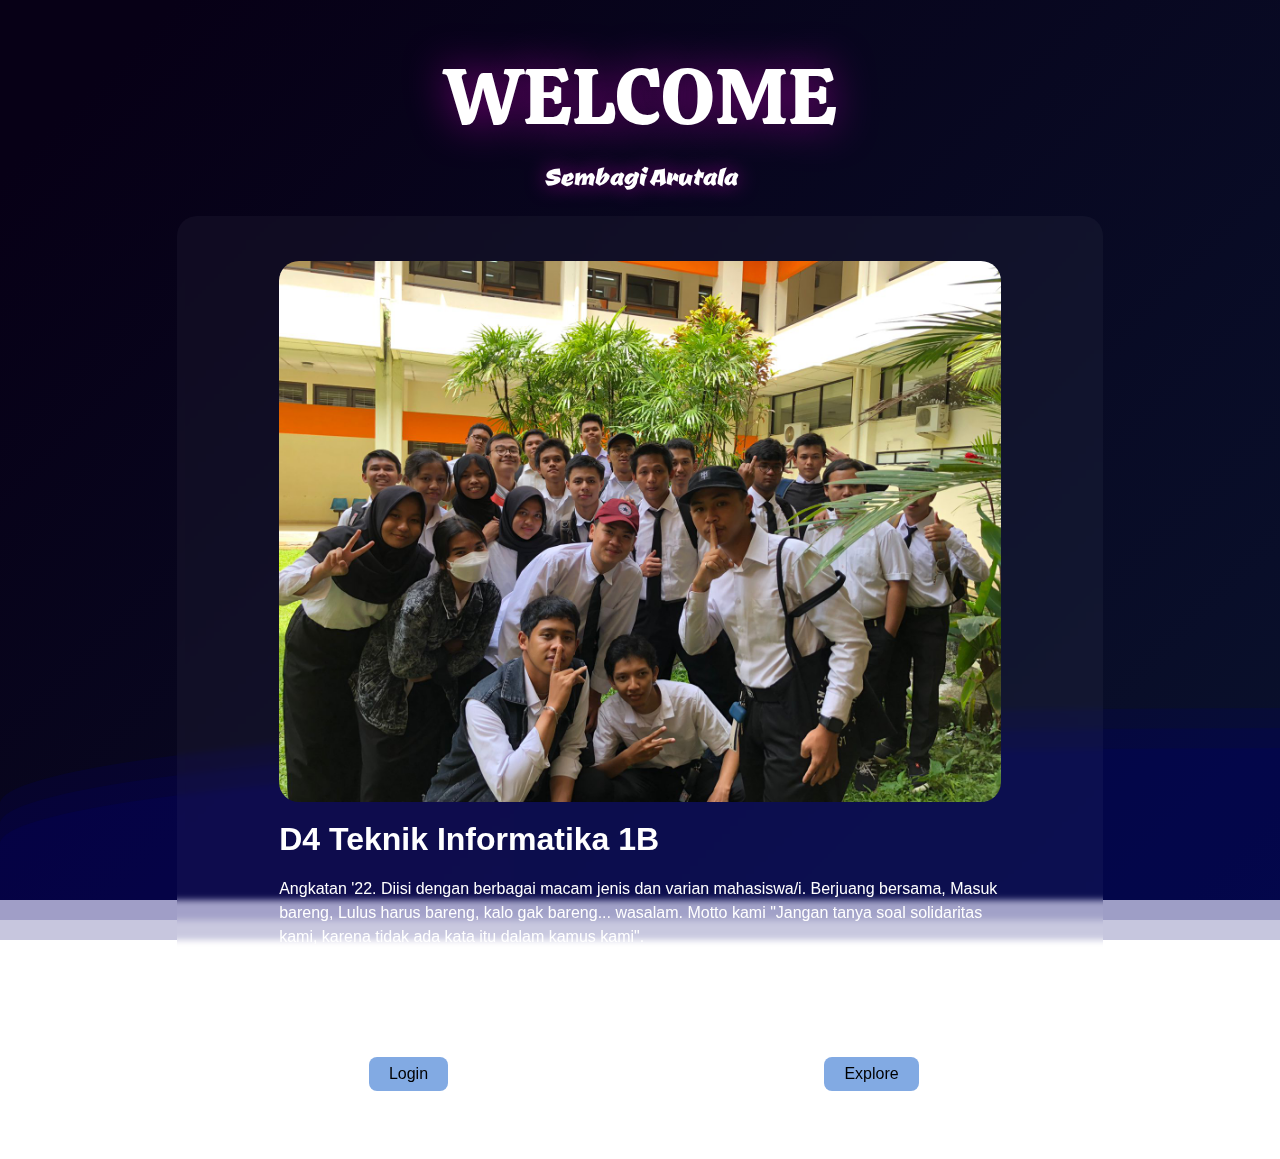
<file: index.html>
<!doctype html>
<html lang="en">
  <head>
    <!-- Required meta tags -->
    <meta charset="utf-8">
    <meta name="viewport" content="width=device-width, initial-scale=1">

    <!-- Bootstrap CSS -->
    <link href="assets/css/bootstrap.css" rel="stylesheet">
    <link rel="stylesheet" href="assets/css/manual-css/style.css">
    <link rel="icon" type="image/x-icon" href="assets/img/SA-Logo-RemovedBG.png">
    <title>Smart.id</title>
  </head>
  <body>
    <div>
        <div class="wave"></div>
        <div class="wave"></div>
        <div class="wave"></div>
     </div>
    <div class="container-fluid">
        <div class="container">
            <div class="row">
                <div class="col-12 mt-5">
                    <h1 id="welcome" style="text-align: center; cursor: default;">WELCOME</h1>
                    <p id="smart">Sembagi Arutala</p>
                </div>
            </div>
        </div>
    </div>
    <div class="container-fluid">
        <div class="container">
            <div class="row">
                <div class="col-md-10 offset-md-1 col-sm-12">
                    <div class="container" style="background: rgba(255, 255, 255, 0.038);border: none;border-radius: 20px;align-items: center;text-align: center;backdrop-filter: blur(3px);">
                        <img src="assets/img/sembag.jpeg" alt="foto kelas" style="width: 80%; margin-top: 5%; border-radius: 20px;" id="gmbr">
                        <h2 class="text-start" style="margin: 2% 10%; font-weight: 600;color: white;">D4 Teknik Informatika 1B</h2>
                        <p style="text-align: start;color: white;margin: 0 10%;"> Angkatan '22. Diisi dengan berbagai macam jenis dan varian mahasiswa/i. Berjuang bersama, Masuk bareng, Lulus harus bareng, kalo gak bareng... wasalam. Motto kami "Jangan tanya soal solidaritas kami, karena tidak ada kata itu dalam kamus kami". </p><br>
                    </div>
                </div>
                
                <div class="col-10 offset-1" style="align-items: center;text-align: center;margin-bottom: 6%;">
                    <div class="container">
                        <div class="row">
                            <div class="col-6">
                                <p style="color: white;text-align: center;margin-top: 10%;" id="atasbtn">Part of Class?</p>
                            </div>
                            <div class="col-6">
                                <p style="color: white;text-align: center;margin-top: 10%;" id="atasbtn">Bukan Siapa-siapa?</p>
                            </div>
                        </div>
                        <div class="row">
                            <div class="col-6">
                                <button id="tombol" onclick="window.location.href='login.html'">Login</button>
                            </div>
                            <div class="col-6">
                                <button id="tombol2">Explore</button>
                            </div>
                        </div>
                    </div>
                </div>
            </div>
        </div>
    </div>




    <!-- Optional JavaScript; choose one of the two! -->

    <!-- Option 1: Bootstrap Bundle with Popper -->
    <script src="assets/js/bootstrap.js"></script>
    <script src="js/popper.min.js"></script>

    <!-- Option 2: Separate Popper and Bootstrap JS -->
    <!--
    <script src="https://cdn.jsdelivr.net/npm/@popperjs/core@2.9.2/dist/umd/popper.min.js" integrity="sha384-IQsoLXl5PILFhosVNubq5LC7Qb9DXgDA9i+tQ8Zj3iwWAwPtgFTxbJ8NT4GN1R8p" crossorigin="anonymous"></script>
    <script src="https://cdn.jsdelivr.net/npm/bootstrap@5.0.2/dist/js/bootstrap.min.js" integrity="sha384-cVKIPhGWiC2Al4u+LWgxfKTRIcfu0JTxR+EQDz/bgldoEyl4H0zUF0QKbrJ0EcQF" crossorigin="anonymous"></script>
    -->
  </body>
</html>
</file>
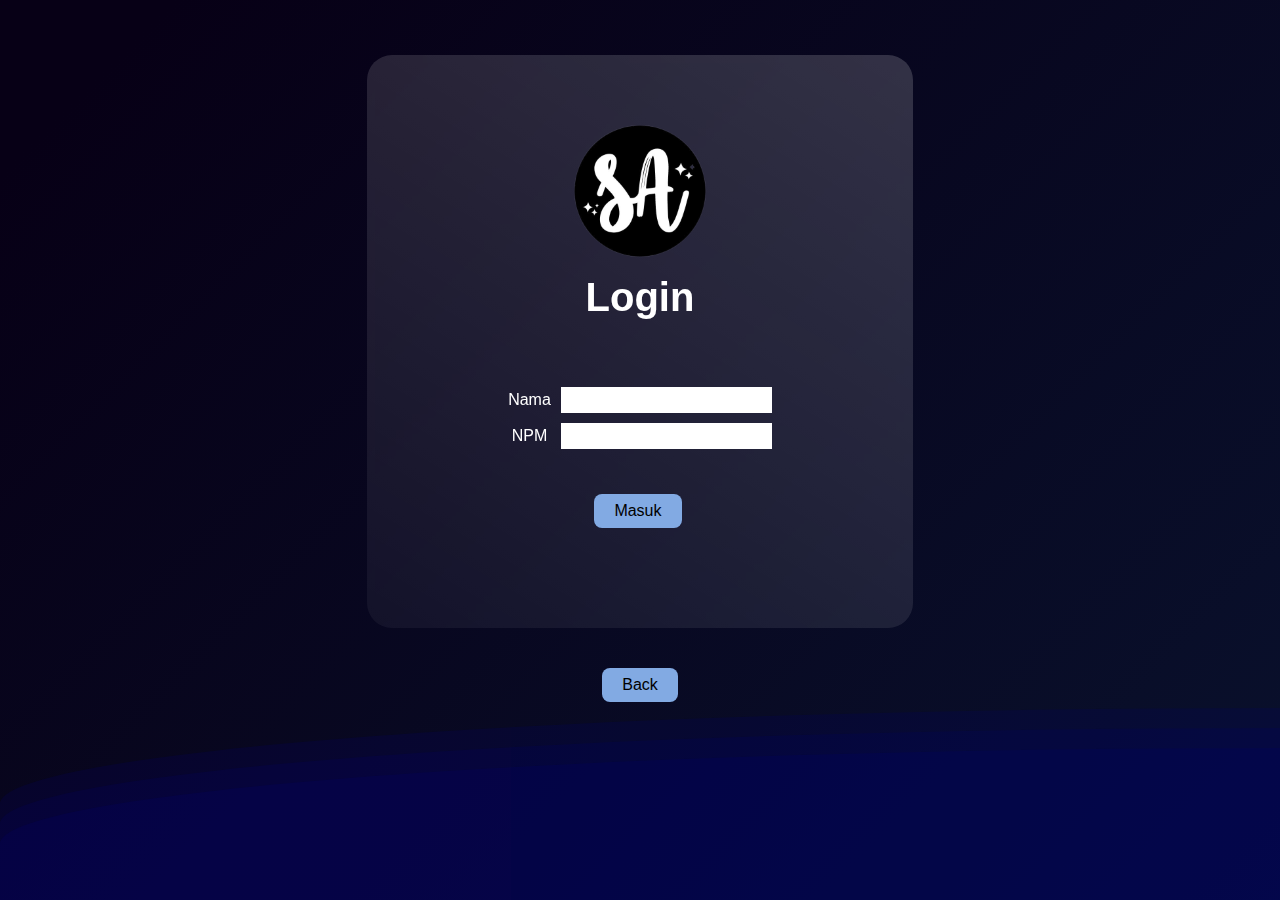
<file: login.html>
<!doctype html>
<html lang="en">
  <head>
    <!-- Required meta tags -->
    <meta charset="utf-8">
    <meta name="viewport" content="width=device-width, initial-scale=1">

    <!-- Bootstrap CSS -->
    <link href="assets/css/bootstrap.css" rel="stylesheet">
    <link rel="stylesheet" href="assets/css/manual-css/stylelog.css">
    <link rel="icon" type="image/x-icon" href="assets/img/SA-Logo-RemovedBG.png">
    <title>Smart.id</title>
  </head>
  <body>
    <div>
        <div class="wave"></div>
        <div class="wave"></div>
        <div class="wave"></div>
     </div>


    <div class="container-fluid">
        <div class="container">
            <div class="row">
                <div class="col-lg-6 offset-lg-3 ">
                    <div class="container text-center" style="background: linear-gradient(210deg, rgba(255, 255, 255, 0.178), rgba(255, 255, 255, 0.047));backdrop-filter: blur(3px);border: none;border-radius: 25px;padding: 10% 0;margin-top: 10%;">
                        

                        <img src="assets/img/SA-Logo-RemovedBG.png" alt="logo" style="width: 30%;">
                        <h1 id="login">Login</h1><br><br>

                        <form action="" method="get">
                            <table>
                                <tr>
                                    <td><label for="name">Nama</label></td>
                                    <td><input type="text"></td>
                                </tr>
                                <tr>
                                    <td><label for="name">NPM</label></td>
                                    <td><input type="text"></td>
                                </tr>
                            </table>
                            <div class="col-2 offset-4 my-4 text-center">
                                <button id="tombolback" class="my-3"><a href="UI/classview/beranda.html" style="color: #000;text-decoration: none;">Masuk</a></button>
                            </div>
                            <!-- <input type="submit" value="Masuk" id="masuk"> -->
                        </form>

                    </div>
                    <div class="container-fluid">
                            <div class="col-2 offset-5 my-4 text-center">
                                <button id="tombolback" class="my-3" onclick="window.location.href='index.html'">Back</button>
                            </div>
                    </div>
                </div>
            </div>
        </div>
    </div>


    <!-- Optional JavaScript; choose one of the two! -->

    <!-- Option 1: Bootstrap Bundle with Popper -->
    <script src="assets/js/bootstrap.js"></script>
    <script src="assets/js/popper.min.js"></script>

    <!-- Option 2: Separate Popper and Bootstrap JS -->
    <!--
    <script src="https://cdn.jsdelivr.net/npm/@popperjs/core@2.9.2/dist/umd/popper.min.js" integrity="sha384-IQsoLXl5PILFhosVNubq5LC7Qb9DXgDA9i+tQ8Zj3iwWAwPtgFTxbJ8NT4GN1R8p" crossorigin="anonymous"></script>
    <script src="https://cdn.jsdelivr.net/npm/bootstrap@5.0.2/dist/js/bootstrap.min.js" integrity="sha384-cVKIPhGWiC2Al4u+LWgxfKTRIcfu0JTxR+EQDz/bgldoEyl4H0zUF0QKbrJ0EcQF" crossorigin="anonymous"></script>
    -->
  </body>
</html>
</file>
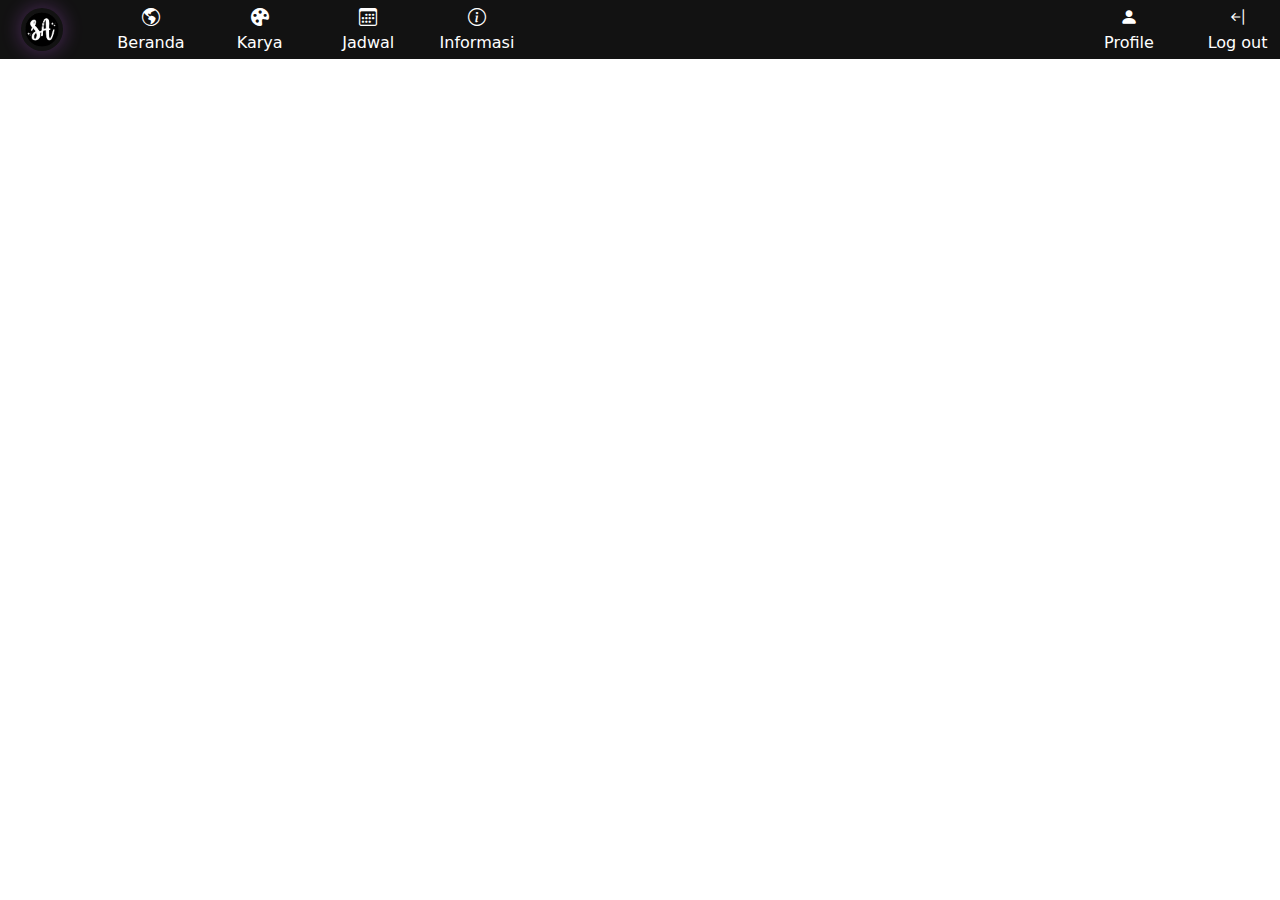
<file: UI/classview/navbar.html>
<!doctype html>
<html lang="en">
  <head>
    <!-- Required meta tags -->
    <meta charset="utf-8">
    <meta name="viewport" content="width=device-width, initial-scale=1">

    <!-- Bootstrap CSS -->
    <link href="../../assets/css/bootstrap.css" rel="stylesheet">
    <link rel="stylesheet" href="https://cdn.jsdelivr.net/npm/bootstrap-icons@1.10.3/font/bootstrap-icons.css">
    <!-- <link rel="stylesheet" href="assets/css/manual-css/style.css"> -->
    <link rel="stylesheet" href="../../assets/css/manual-css/navstyle.css">
    <link rel="icon" type="image/x-icon" href="../../assets/img/SA-Logo-RemovedBG.png">
    <title>Smart.id</title>
  </head>
  <body>

    <nav style="position: -webkit-sticky;top: 0; z-index: 3;overflow: hidden;">
      <div class="container-fluid py-1" style="background: #121212;padding: 2px 0;">
          <div class="row text-center" style="align-items: center;">

            <div class="col-1" id="logo">
              <img src="../../assets/img/SA-Logo-RemovedBG.png" alt="logo" style="width: 50%;border-radius: 50%; box-shadow: rgba(208, 97, 255, 0.326) 0 0 20px;">
            </div>

            <div class="col-1" id="nav-items">
                <a href="beranda.html" style="text-decoration: none;"><i class="bi bi-globe-americas"></i><p id="nav-p">Beranda</p></a>
            </div>

            <div class="col-1" id="nav-items">
              <a href="karya.html" style="text-decoration: none;"><i class="bi bi-palette-fill"></i><p id="nav-p">Karya</p></a>
            </div>

            <div class="col-1" id="nav-items">
              <a href="jadwal.html" style="text-decoration: none;"><i class="bi bi-calendar3"></i><p id="nav-p">Jadwal</p></a>
            </div>

            <div class="col-1" id="nav-items">
              <a href="informasi.html" style="text-decoration: none;"><i class="bi bi-info-circle"></i><p id="nav-p">Informasi</p></a>
            </div>

            <div class="col-1 offset-lg-5 offset-4" id="nav-profile"> 
              <a href="profile.html" style="text-decoration: none;"><i class="bi bi-person-fill"></i><p id="nav-p">Profile</p></a>
            </div>

            <div class="col-1" id="nav-logout">
              <a href="logout.html" style="text-decoration: none;"><i class="bi bi-arrow-bar-left"></i><p id="nav-p">Log out</p></a>
            </div>

          </div>
          
      </div>
    </nav>













    



      <!-- Optional JavaScript; choose one of the two! -->

    <!-- Option 1: Bootstrap Bundle with Popper -->
    <script src="../../assets/js/bootstrap.js"></script>
    <script src="../../js/popper.min.js"></script>

    <!-- Option 2: Separate Popper and Bootstrap JS -->
    <!--
    <script src="https://cdn.jsdelivr.net/npm/@popperjs/core@2.9.2/dist/umd/popper.min.js" integrity="sha384-IQsoLXl5PILFhosVNubq5LC7Qb9DXgDA9i+tQ8Zj3iwWAwPtgFTxbJ8NT4GN1R8p" crossorigin="anonymous"></script>
    <script src="https://cdn.jsdelivr.net/npm/bootstrap@5.0.2/dist/js/bootstrap.min.js" integrity="sha384-cVKIPhGWiC2Al4u+LWgxfKTRIcfu0JTxR+EQDz/bgldoEyl4H0zUF0QKbrJ0EcQF" crossorigin="anonymous"></script>
    -->
  </body>
</html>
</file>
<file: assets/css/manual-css/style.css>
@import url('https://fonts.googleapis.com/css?family=Poppins|Ceviche One|Caveat|Calistoga:300,400,500,600,700,800,900&effect=neon&display=swap');
#welcome{
    font-family: 'Calistoga';
    font-size: 5em;
    color: white;
    text-shadow: purple 0 0 40px;
}

#smart{
    font-family: 'Ceviche One';
    color: white;
    text-align: center;
    font-size: 2em;
    text-shadow: purple 0 0 20px;
}

#tombol{
    text-align: center;
    justify-content: center;
    align-items: center;
    border: none;
    background-color: #82AAE3;
    padding: 5px 20px;
    border-radius: 8px;
    color: #000;
    transition: .5s;
}

#tombol:hover{
    background-color: #2D033B;
    color: #82AAE3;
    transition: .5s;
    border-bottom: #82AAE3 solid 2px;
    box-shadow: #82AAE3 0 0 120px;
}

#tombol2{
    text-align: center;
    justify-content: center;
    align-items: center;
    border: none;
    background-color: #82AAE3;
    padding: 5px 20px;
    border-radius: 8px;
    color: #000;
    transition: .5s;
}

#tombol2:hover{
    background-color: #2D033B;
    color: #82AAE3;
    transition: .5s;
    border-bottom: #82AAE3 solid 2px;
    box-shadow: #82AAE3 0 0 120px;
}
body {
    margin: auto;
    font-family: -apple-system, BlinkMacSystemFont, sans-serif;
    overflow: auto;
    background: linear-gradient(315deg, rgb(42, 0, 39) 3%, rgb(2, 3, 19) 38%, rgb(10, 22, 52) 68%, rgb(7, 0, 22) 98%);
    animation: gradient 15s ease infinite;
    background-size: 400% 400%;
    background-attachment: fixed;
}

@keyframes gradient {
    0% {
        background-position: 0% 0%;
    }
    50% {
        background-position: 100% 100%;
    }
    100% {
        background-position: 0% 0%;
    }
}

.wave {
    background: rgba(4, 0, 108, 0.25);
    border-radius: 1000% 1000% 0 0;
    position: fixed;
    width: 200%;
    height: 12em;
    animation: wave 10s -3s linear infinite;
    transform: translate3d(0, 0, 0);
    opacity: 0.8;
    bottom: 0;
    left: 0;
    z-index: -1;
}

.wave:nth-of-type(2) {
    bottom: -1.25em;
    animation: wave 18s linear reverse infinite;
    opacity: 0.8;
}

.wave:nth-of-type(3) {
    bottom: -2.5em;
    animation: wave 20s -1s reverse infinite;
    opacity: 0.9;
}

@keyframes wave {
    2% {
        transform: translateX(1);
    }

    25% {
        transform: translateX(-25%);
    }

    50% {
        transform: translateX(-50%);
    }

    75% {
        transform: translateX(-25%);
    }

    100% {
        transform: translateX(1);
    }
}

@media only screen and (max-width: 600px){
    #welcome{
        font-size: 3em;
    }

    #gmbr{
        width: 100%;
    }

    #atasbtn{
        font-size: smaller;
    }

    #tombol, #tombol2{
        padding: 2px 10px;
    }
}
</file>
<file: assets/css/manual-css/stylelog.css>
@import url('https://fonts.googleapis.com/css?family=Poppins|Ceviche One|Caveat|Calistoga:300,400,500,600,700,800,900&effect=neon&display=swap');

body {
    margin: auto;
    font-family: -apple-system, BlinkMacSystemFont, sans-serif;
    overflow: auto;
    background: linear-gradient(315deg, rgb(42, 0, 39) 3%, rgb(2, 3, 19) 38%, rgb(10, 22, 52) 68%, rgb(7, 0, 22) 98%);
    animation: gradient 15s ease infinite;
    background-size: 400% 400%;
    background-attachment: fixed;
}

@keyframes gradient {
    0% {
        background-position: 0% 0%;
    }
    50% {
        background-position: 100% 100%;
    }
    100% {
        background-position: 0% 0%;
    }
}

.wave {
    background: rgba(4, 0, 108, 0.25);
    border-radius: 1000% 1000% 0 0;
    position: fixed;
    width: 200%;
    height: 12em;
    animation: wave 10s -3s linear infinite;
    transform: translate3d(0, 0, 0);
    opacity: 0.8;
    bottom: 0;
    left: 0;
    z-index: -1;
}

.wave:nth-of-type(2) {
    bottom: -1.25em;
    animation: wave 18s linear reverse infinite;
    opacity: 0.8;
}

.wave:nth-of-type(3) {
    bottom: -2.5em;
    animation: wave 20s -1s reverse infinite;
    opacity: 0.9;
}

@keyframes wave {
    2% {
        transform: translateX(1);
    }

    25% {
        transform: translateX(-25%);
    }

    50% {
        transform: translateX(-50%);
    }

    75% {
        transform: translateX(-25%);
    }

    100% {
        transform: translateX(1);
    }
}

#tombolback{
    text-align: center;
    justify-content: center;
    align-items: center;
    border: none;
    background-color: #82AAE3;
    padding: 5px 20px;
    border-radius: 8px;
    color: #000;
    transition: .5s;
}

#tombolback:hover{
    background-color: #2D033B;
    color: #82AAE3;
    transition: .5s;
    border-bottom: #82AAE3 solid 2px;
    box-shadow: #82aae3ac 0 0 80px;
}

#masuk{
    text-align: left;
    justify-content: center;
    align-items: flex-start;
    border: none;
    background-color: #82AAE3;
    padding: 5px 20px;
    margin-top: 10%;
    border-radius: 8px;
    color: #000;
    transition: .5s;
}

#masuk:hover{
    background-color: #2D033B;
    color: #82AAE3;
    transition: .5s;
    border-bottom: #82AAE3 solid 2px;
    box-shadow: #82aae3ac 0 0 80px;
}

#login{
    color: white;
    font-weight: 600;
}

label{
    color: white;
}

input{
    color: #000;
    border: none;
    
}

form{
    padding: 5px;
    display: inline-block;
}
form table{
    border-spacing: 0;
}
form tr{
    padding: 5px;
}
form td{
    padding: 5px;
}
</file>
<file: assets/css/manual-css/navstyle.css>
@import url('https://fonts.googleapis.com/css?family=Poppins|Ceviche One|Caveat|Calistoga|Concert One:300,400,500,600,700,800,900&effect=neon&display=swap');
#nav-items:hover{
    background-color: #202020;
    border-bottom: #82AAE3 2px solid;
}

#nav-profile:hover{
    background-color: #202020;
    border-bottom: #ddd 2px solid;
}

#nav-logout:hover{
    background-color: #202020;
    border-bottom: red 2px solid;
}

#nav-items a, #nav-profile a, #nav-logout a{
    font-size: large;
    color: #fff;
}

#nav-items a:hover{
    color: #82AAE3;
}
#nav-profile a:hover{
    color: #ddd;
}
#nav-logout a:hover{
    color: red;
}

nav{
    position: sticky;
}

#nav-p{
    margin: 0;
    font-size: medium;
}


@media only screen and (max-width: 1000px){
    #logo{
        width: 10%;
        margin: 0;
        padding: 0;
    }

    #nav-p{
        display: none;
    }

}
</file>
